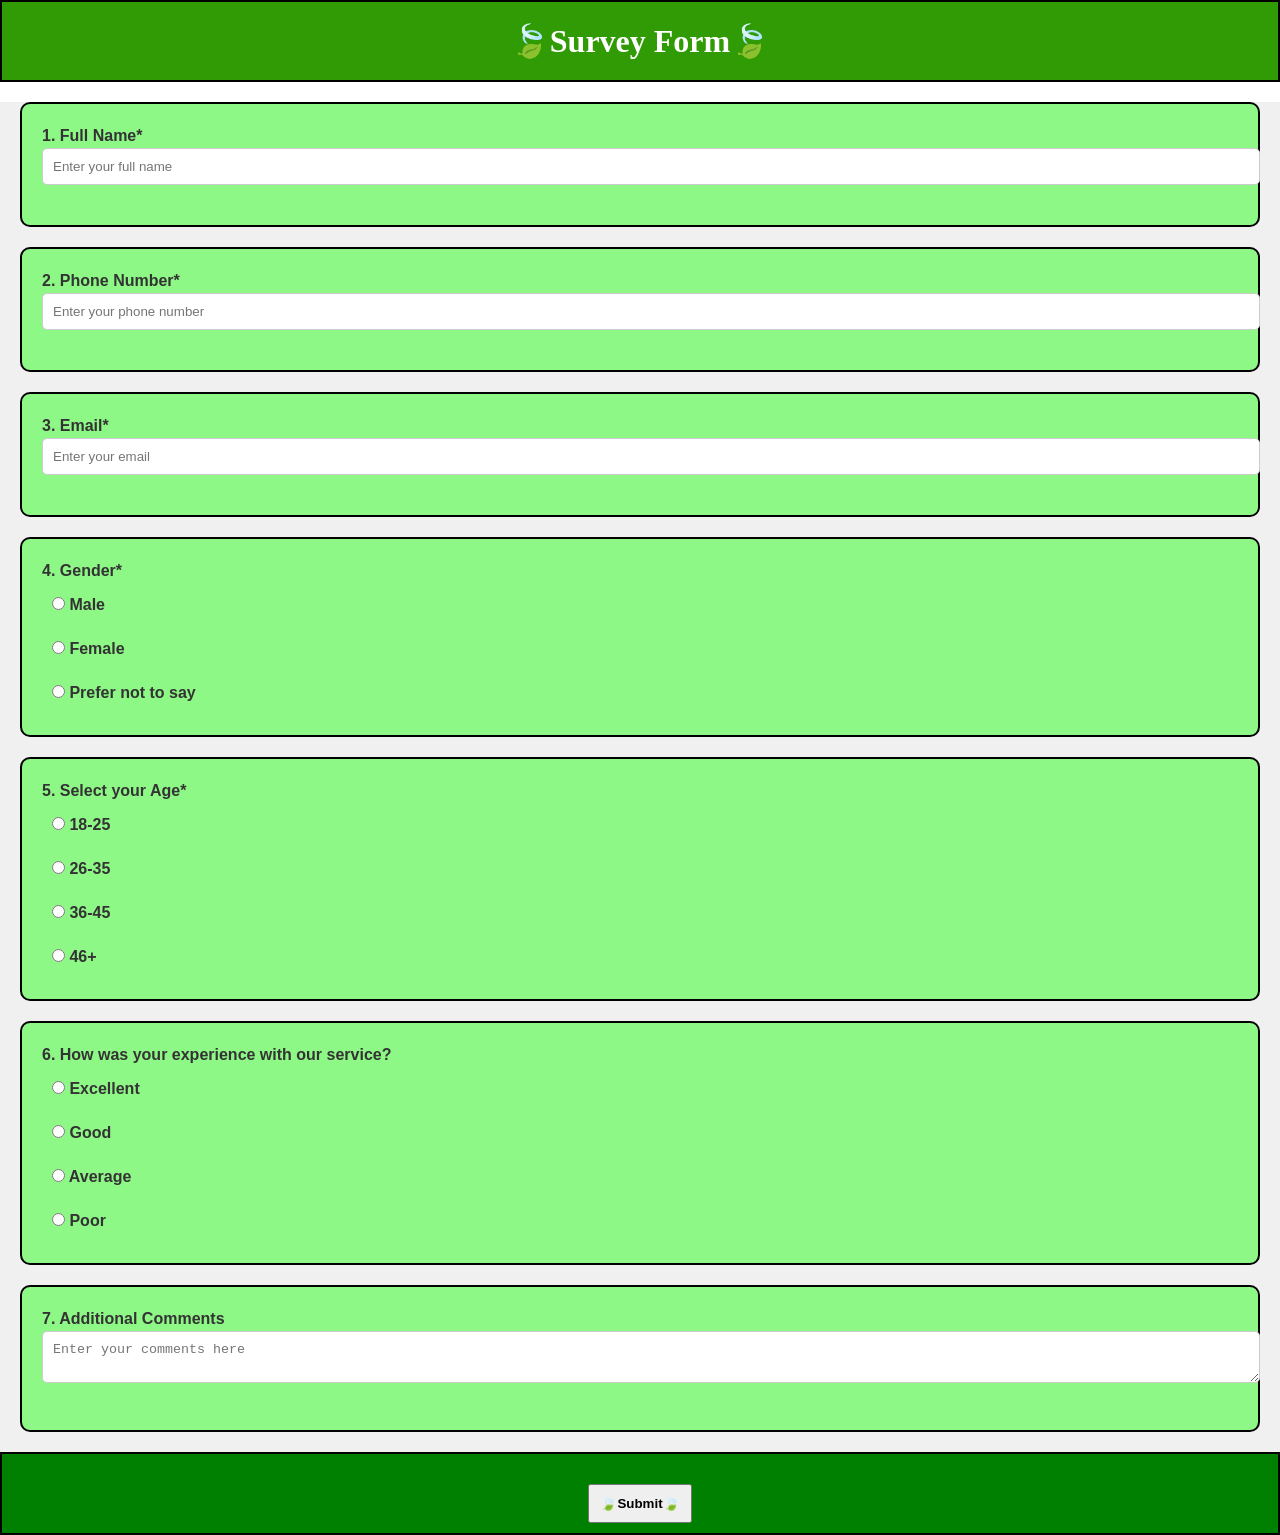
<file: index.html>
<!DOCTYPE html>
<html lang="en">
<head>
    <meta charset="UTF-8">
    <meta name="viewport" content="width=device-width, initial-scale=1.0">
    <title>🍃Survey Form🍃</title>
    <link rel="stylesheet" href="style.css">
</head>
<body>
    
        <div class="heading">
            <h1>🍃Survey Form🍃</h1>
        </div>
   
   <form id="survey1-form">
    <div class="survey-form">
        <div class="name common">
            <p class="para" >1. Full Name*</p>
        <input type="text" placeholder="Enter your full name" class="name-input" id="name">
        </div>

        <div class="phone-number common" >
            <p class="para">2. Phone Number*</p>
            <input type="text" placeholder="Enter your phone number" class="phone-input" id="phone">
        </div>

        <div class="email common">
            <p class="para">3. Email*</p>
            <input type="text" placeholder="Enter your email" class="email-input" id="email">
        </div>

        <div class="gender common">
            <p class="para">4. Gender*</p>
            <div class="gender-input"><input type="radio" name="gender" value="male"> Male</div>
            <div class="gender-input"><input type="radio" name="gender" value="female"> Female</div>
            <div class="gender-input"><input type="radio" name="gender" value="prefer-not-to-say"> Prefer not to say</div>
        </div>

        <div class="age common">
            <p class="para">5. Select your Age*</p>
            <div class="gender-input"><input type="radio" name="age" value="18-25"> 18-25</div>
            <div class="gender-input"><input type="radio" name="age" value="26-35"> 26-35</div>
            <div class="gender-input"><input type="radio" name="age" value="36-45"> 36-45</div>
            <div class="gender-input"><input type="radio" name="age" value="46+"> 46+</div>
        </div>


        <div class="Experience common">
            <p class="para">6. How was your experience with our service?</p>
            <div class="gender-input"><input type="radio" name="experience" value="excellent"> Excellent</div>
            <div class="gender-input"><input type="radio" name="experience" value="good"> Good</div>
            <div class="gender-input"><input type="radio" name="experience" value="average"> Average</div>
            <div class="gender-input"><input type="radio" name="experience" value="poor"> Poor</div>
        </div>

        <div class="comments common">
            <p class="para">7. Additional Comments</p>
            <textarea placeholder="Enter your comments here" class="textarea-input" id="comments"></textarea>
        </div>
    </div>

    <div class="submit-button">

        <button type="submit" class="submit-text">🍃Submit🍃</button>
    </div>

   </form>



   <script src="script.js"></script>
    
</body>
</html>
</file>
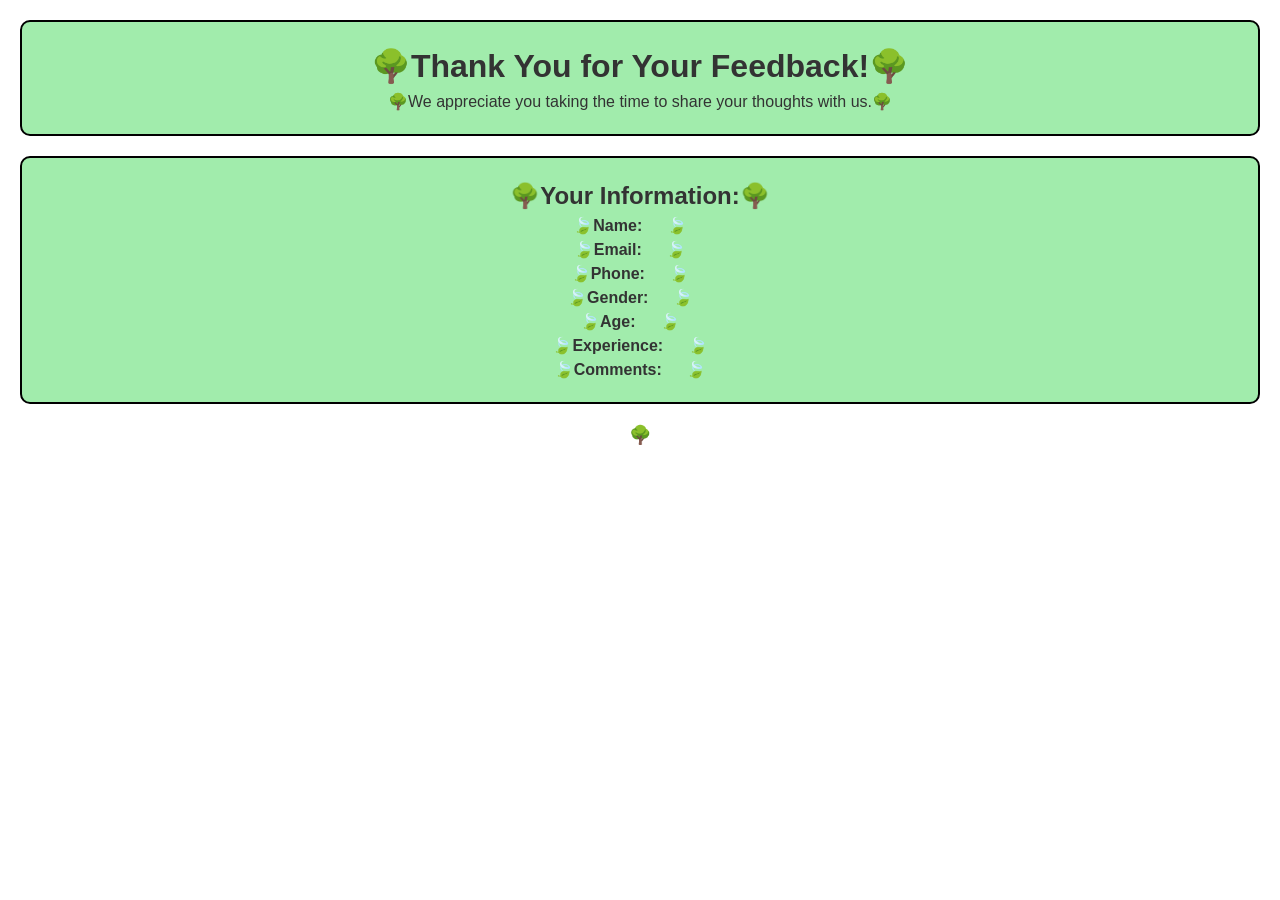
<file: thankyou.html>
<!DOCTYPE html>
<html lang="en">
<head>
    <meta charset="UTF-8">
    <meta name="viewport" content="width=device-width, initial-scale=1.0">
    <title>Thankyou!</title>
    <link rel="stylesheet" href="style.css">
</head>
<body>
    <div class="thankyou">
        <h1>🌳Thank You for Your Feedback!🌳</h1>
    <p>🌳We appreciate you taking the time to share your thoughts with us.🌳</p>
    </div>
    <div class="information">
        <h2>🌳Your Information:🌳</h2>
        <p><strong>🍃Name:</strong> <span id="display-name" class="common2">🍃</span></p>
        <p><strong>🍃Email:</strong> <span id="display-email" class="common2">🍃</span></p>
        <p><strong>🍃Phone:</strong> <span id="display-phone" class="common2">🍃</span></p>
        <p><strong>🍃Gender:</strong> <span id="display-gender" class="common2">🍃</span></p>
        <p><strong>🍃Age:</strong> <span id="display-age" class="common2">🍃</span></p>
        <p><strong>🍃Experience:</strong> <span id="display-experience" class="common2">🍃</span></p>
        <p><strong>🍃Comments:</strong> <span id="display-comments" class="common2">🍃</span></p>
    </div>
    <div class ="tree">🌳</div>
    <script src="script2.js"></script>
    
</body>
</html>
</file>
<file: style.css>
*{
    margin: 0;
    padding: 0;
    
}

#survey1-form{
    background-color: #f0f0f0;
}

.heading{
    background-color: rgb(48, 155, 5);
    color: white;
    padding: 20px;
    text-align: center;
    border: 2px solid black;
}

.common{
    font-family: Arial, sans-serif;
    font-size: 16px;
    line-height: 1.5;
    color: #333;
    margin: 20px;
   
    border: 2px solid black;
    border-radius: 10px;
    padding: 20px;
    background-color: #8ef886;
}

.name-input{
    width: 100%;
    padding: 10px;
    margin-bottom: 20px;
    border: 1px solid #ccc;
    border-radius: 5px;
}

.phone-input{
    width: 100%;
    padding: 10px;
    margin-bottom: 20px;
    border: 1px solid #ccc;
    border-radius: 5px;
}

.email-input{
    width: 100%;
    padding: 10px;
    margin-bottom: 20px;
    border: 1px solid #ccc;
    border-radius: 5px;
}

.gender-input{
    padding: 10px;
   font-weight: bold;
}

.textarea-input{
    width: 100%;
    padding: 10px;
    margin-bottom: 20px;
    border: 1px solid #ccc;
    border-radius: 5px;
    padding: 10px;
}

.para{
    font-weight: bold;
}

.submit-button{
    background-color: green;
    color: white;
    padding: 10px 20px;
    border: 2px solid black;
    
    cursor: pointer;
    text-align: center;
}

.submit-text{
    font-weight: bold;
    margin-top: 20px;
    padding: 10px;
}

.thankyou{
    font-family: Arial, sans-serif;
    font-size: 16px;
    line-height: 1.5;
    color: #333;
    margin: 20px;
    text-align: center;
    border: 2px solid black;
    border-radius: 10px;
    padding: 20px;
    background-color: #a1ecac;
}


.information{
    font-family: Arial, sans-serif;
    font-size: 16px;
    line-height: 1.5;
    color: #333;
    margin: 20px;
    text-align: center;
    border: 2px solid black;
    border-radius: 10px;
    padding: 20px;
    background-color: #a1ecac;
}

.common2{
    margin: 20px;
}

.tree{
   font-size: large;
    text-align: center;
}
</file>
